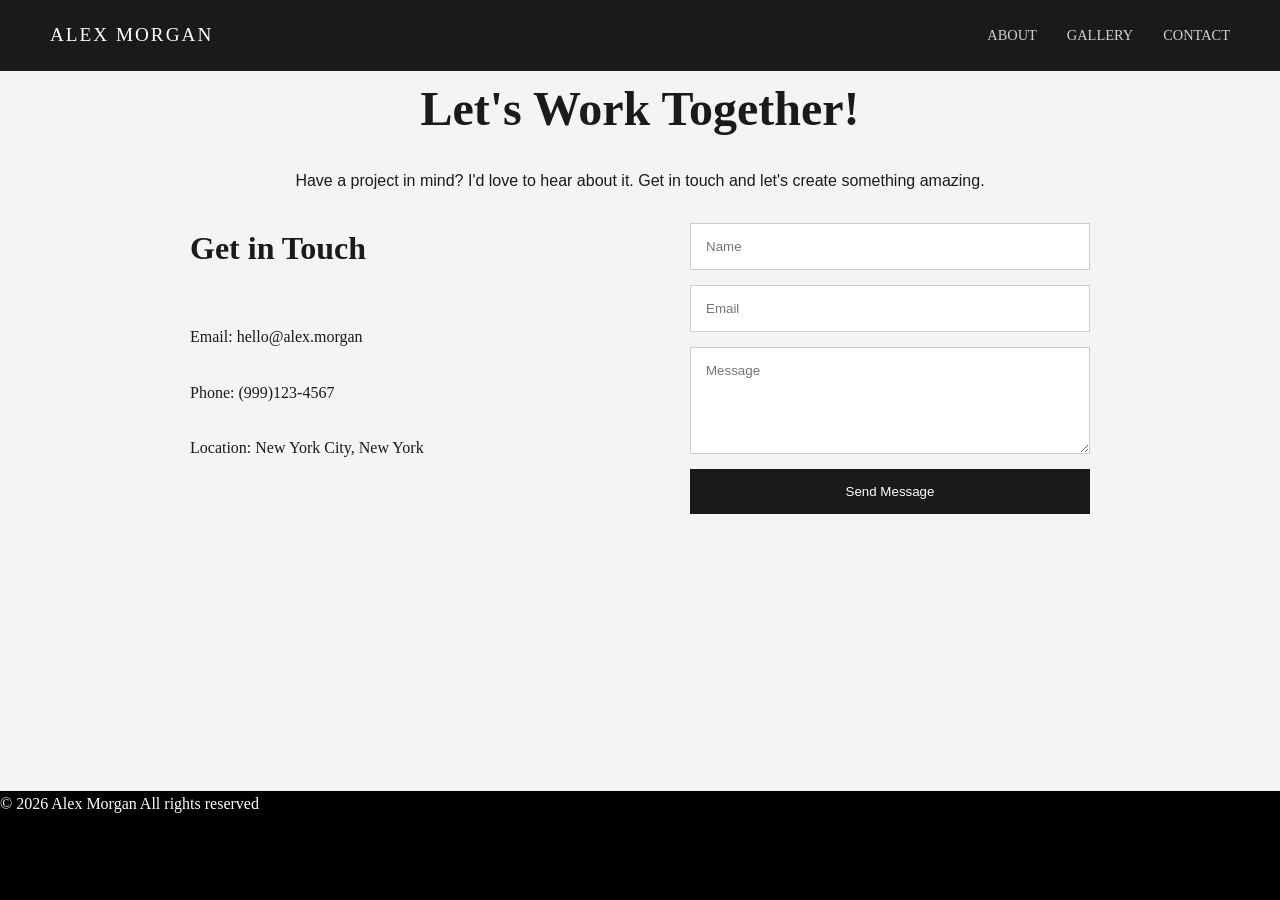
<file: contacts.html>
<!DOCTYPE html>
<html lang="en">
<head>
    <meta charset="UTF-8">
    <title>Contact | Alex Morgan</title>
    <link rel="stylesheet" href="style.css">
</head>

<body>

    <nav style="position: relative; background-color: #1a1a1a;">
        <div class="logo">Alex Morgan</div>
        <div class="hamburger">☰</div>
        <div class="nav-links">
            <a href="index.html">About</a>
            <a href="gallery.html">Gallery</a>
            <a href="contacts.html">Contact</a>
        </div>
    </nav>

    <section class="contact-section">
        <h2>Let's Work Together!</h2>
        <p>Have a project in mind? I'd love to hear about it. Get in touch and let's create something amazing.</p>
        
    <div class="info-section">  
        <div class="contact-info">
            <div class="info">
                <h3>Get in Touch</h3>
            </div>
            <div class="info">Email: hello@alex.morgan</div>
            <div class="info">Phone: (999)123-4567</div>
            <div class="info">Location: New York City, New York</div>

        </div>
        <form class="contact-form">
            <input type="text" placeholder="Name" required>
            <input type="email" placeholder="Email" required>
            <textarea rows="5" placeholder="Message" required></textarea>
            <button type="submit" class="contact-btn">Send Message</button>
            <p class="thank-you">Thank you for your message. We will get back to you soon.</p>
        </form>
        
    </div>
    </section>

    <footer>
        © 2026 Alex Morgan All rights reserved
    </footer>

    <script src="java.js"></script>
</body>
</html>
</file>
<file: style.css>
/* --- GLOBAL STYLES --- */
*
{
  margin: 0;
  padding: 0;
  box-sizing: border-box;
}

body {
    font-family: 'Georgia', serif;
    background-color: black;
    color: white;
    line-height: 1.6;
}

a {
    text-decoration: none;
    color: white;
    transition: 0.3s;
}

nav {
    box-sizing: border-box; /* Prevents padding from adding to the width */
    display: flex;              
    justify-content: space-between; 
    align-items: center;        
    padding: 20px 50px;
    position: absolute;         
    width: 100%;
    z-index: 10;
}

details {
    margin: 15px;
    padding: 10px;
    border: 1px solid #ccc;
    border-radius: 5px;
    cursor: pointer;
}

details:hover {
    background-color: white;
    color: black;
}

summary {
    font-weight: bold;
    cursor: pointer;
    font-size: 16px;
}

details p {
    margin-top: 10px;
}

.accordion-section {
    padding: 100px 10%;
    background-color: rgb(68, 66, 66); 
}

.accordion-section h3{
    font-size: 2.5rem;
    margin-bottom: 20px;
    font-family: 'Georgia', serif;
}

.logo{
    font-size: 1.2rem;
    letter-spacing: 2px;
    text-transform: uppercase;
}

.hamburger{
    display: none;
    font-size: 28px;
    color: white;
    cursor: pointer;
}

.nav-links{
    display: flex;
}

@media(max-width: 1000px) {

    .nav-links {
        display: none;
        flex-direction: column;
        background-color: #000000;
        position: absolute;
        top: 60px;
        right: 0;
        width: 200px;
    }

    .nav-links a{
        padding: 15px;
        display: block;
    }

    .hamburger {
        display: block;
    }

    .nav-links.active {
        display: flex;
    }
}

.nav-links a{
    margin-left: 30px;
    font-size: 0.9rem;
    text-transform: uppercase;
    opacity: 0.8;
}

.nav-links a:hover{
    opacity: 1;
    color: grey;
}

/* --- LANDING PAGE (HERO) --- */
.hero {
    height: 100vh; /* Full screen height */
    background-image: url("https://images.unsplash.com/photo-1660018322118-184703f102fc?crop=entropy&cs=tinysrgb&fit=max&fm=jpg&ixid=M3w3Nzg4Nzd8MHwxfHNlYXJjaHwxfHxhcnRpc3RpYyUyMHBvcnRyYWl0JTIwcGhvdG9ncmFwaHl8ZW58MXx8fHwxNzY5MjIwNjc1fDA&ixlib=rb-4.1.0&q=80&w=1080&utm_source=figma&utm_medium=referral");
    background-size: cover;
    background-position: center;
    
    /* Centering Content with Flexbox */
    display: flex;
    flex-direction: column;
    justify-content: center;
    align-items: center;
    text-align: center;
}

.hero h1 {
    font-size: 3.5rem;
    font-weight: normal;
    margin-bottom: 20px;
}

.hero p {
    font-family: 'Arial', sans-serif;
    font-size: 1rem;
    margin-bottom: 40px;
    max-width: 600px;
    opacity: 0.8;
}

/* --- BUTTON STYLES --- */
.btn {
    padding: 15px 40px;
    background-color: white;
    color: black;
    font-family: 'Georgia', sans-serif;
    font-weight: bold;
    border: 2px solid white;
    cursor: pointer;
}

.btn:hover {
    background-color: transparent; 
    color: white;                  
    border: 2px solid white;
}

.back2top {
    display: none;
    position: fixed;
    bottom: 30px;
    right: 30px;
    z-index: 99;
    background-color: #f4f4f4;
    color: #000000;
    border: none;
    padding: 12px 16px;
    font-size: 14px;
    cursor: pointer;
    border-radius: 5px;
}

.back2top:hover {
    background-color: grey;
    color: #f4f4f4;
}

/* --- ABOUT SECTION --- */
/*-- AI-assisted: Used gemini for general layout of this section --*/
.about-section {
    padding: 100px 10%;
    background-color: #1a1a1a; 
    color: white;
}

.about-container {
    display: flex;            /* Makes image and text sit side-by-side */
    align-items: center;      /* Centers them vertically */
    gap: 50px;                /* Space between image and text */
}

.about-image {
    flex: 1;                  /* Takes up 50% of the space */
}

.about-image img {
    width: 100%;
    border-radius: 4px;       /* Slightly rounded corners */
    filter: grayscale(40%);  /* Keeps the moody theme from your image */
}

.about-content {
    flex: 1;                  /* Takes up the other 50% */
}

.about-content h2 {
    font-size: 2.5rem;
    margin-bottom: 20px;
    font-family: 'Georgia', serif;
}

.about-content p {
    margin-bottom: 20px;
    opacity: 0.8;
    font-size: 1.1rem;
}

.btn-small {
    display: inline-block;
    padding: 10px 25px;
    border: 1px solid white;
    color: white;
    font-size: 0.9rem;
    margin-top: 10px;
}

.btn-small:hover {
    background-color: white;
    color: black;
}

/* --- GALLERY GRID (Using CSS Grid) --- */
.gallery-section {
    padding: 100px 50px;
    text-align: center;
}

.gallery-grid {
    display: grid;                 /* Enables Grid */
    grid-template-columns: repeat(3, 1fr); /* 3 Equal Columns */
    gap: 20px;                     /* Space between images */
    margin-top: 50px;
}

.gallery-item img {
    width: 100%;
    height: 400px;
    object-fit: cover;
    filter: grayscale(100%);      /* Black and white effect */
    transition: 0.4s;
}

.gallery-item img:hover {
    filter: grayscale(0%);        /* Color returns on hover */
    transform: scale(1.02);       /* Slight zoom */
}

.filter-buttons {                 
    text-align: center;
    margin: 40px 0;
} 

.filter-btn {                     /* filter button effects */
    background: #333;
    color: #f4f4f4;
    border: none;
    padding: 10px 18px;
    margin: 5px;
    cursor: pointer;
}

.filter-btn:hover {
    background: #000000
}
/* --- CONTACT FORM --- */
.contact-section {
    height: 80vh;
    display: flex;
    flex-direction: column;
    align-items: center;
    background-color: #f4f4f4; /* Light background for contrast like example */
    color: #1a1a1a;
}

.contact-section h2{
    font-size: 3rem;
    margin-bottom: 20px;
    font-family: 'Georgia', serif; 
}

.contact-section p {
    margin-bottom: 30px;
    font-family: Arial;
}

.info-section {
    display: grid;
    grid-template-columns: 1fr 1fr;
    gap: 100px;
}
    
.contact-info {
    display: flex;
    flex-direction: column;
    width: 400px;
    gap: 30px;
}

.info h3 {
    font-size: 2rem;
    margin-bottom: 20px;
    font-family: 'Georgia', serif;
}

.contact-form {
    display: flex;
    flex-direction: column;
    width: 400px;
    gap: 15px;
}

input, textarea {
    padding: 15px;
    border: 1px solid #ccc;
    font-family: 'Arial', sans-serif;
}

.contact-btn {
    padding: 15px;
    background-color: #1a1a1a;
    color: white;
    border: none;
    cursor: pointer;
}

.contact-btn a:hover {
    background-color: #333;
}

.thank-you {
    display: none;
    font-family: "Segoe UI", sans-serif;
    font-size: 20px;
    color: #000000;
    margin-top: 30px;
    font-weight: 600;
    transition: opacity 0.5s ease;
}
</file>
